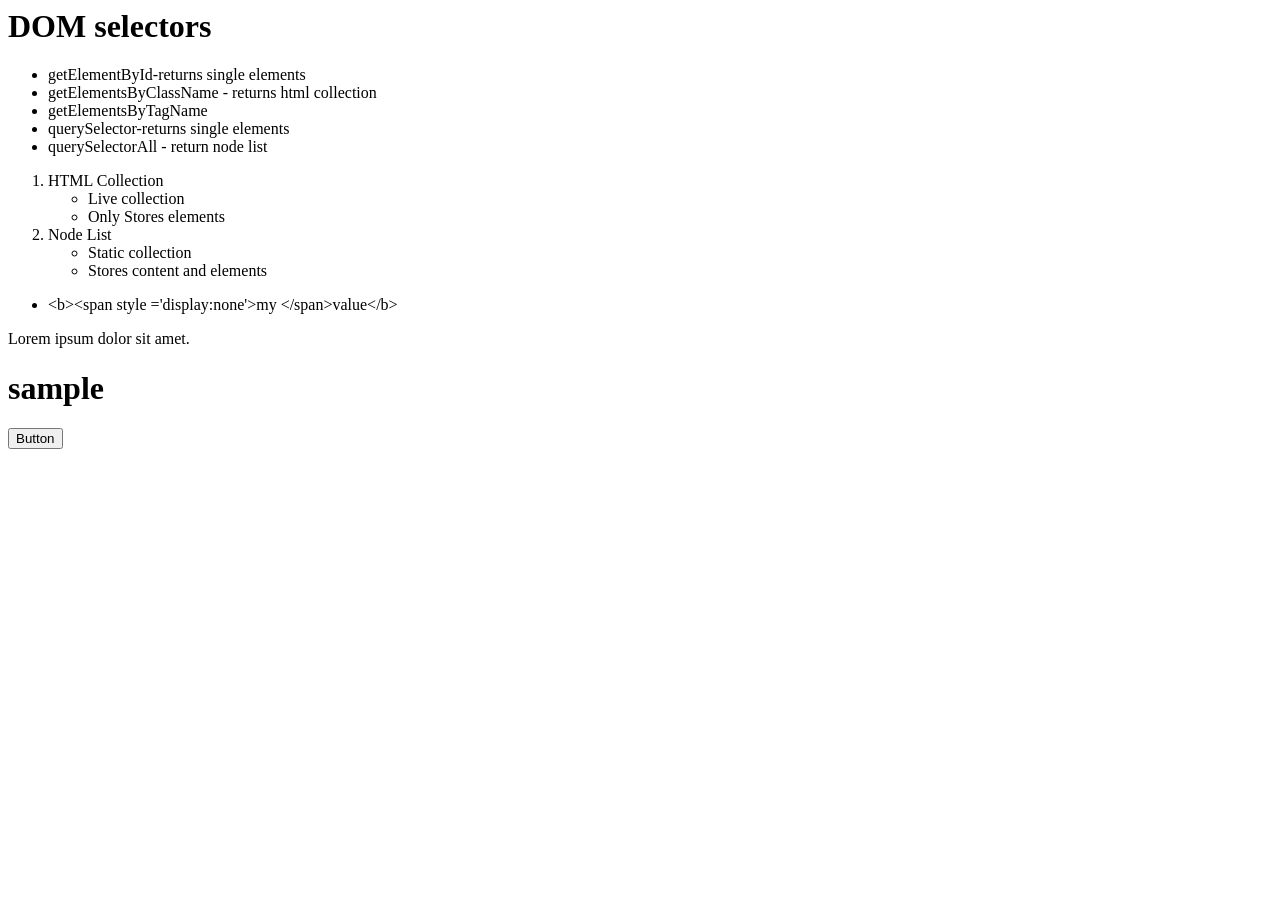
<file: dom2.html>
<h1>DOM selectors</h1>
<ul>
    <li>getElementById-returns single elements</li>
    <li>getElementsByClassName - returns html collection</li>
    <li>getElementsByTagName</li>
    <li id="list4">querySelector-returns single elements</li>
    <li>querySelectorAll - return node list</li>
</ul>

<ol>
    <li>HTML Collection</li>
    <ul>
        <li>Live collection</li>
        <li>Only Stores elements</li>
    </ul>
    <li>Node List</li>
    <ul>
        <li>Static collection</li>
        <li>Stores content and elements</li>
    </ul>
</ol>
    <script>
        // let list4 =document.getElementById("list4");
        // console.log(list4);

        // let list1 = document.querySelector("li");
        // console.log(list1);

        // let list4 = document.querySelector("#list4");
        // console.log(list4);
        
        let list_collection = document.getElementsByTagName("li");
        console.log(list_collection);

        let list_nodes = document.querySelectorAll("li");
        console.log(list_nodes);

        // console.log(document.body);


    let body_collection =document.body.children;
    let body_nodes=document.body.childNodes;
    </script>
<ul>
    <li>sample</li>
</ul>
<p>Lorem ipsum dolor sit amet.</p>

<script>
    console.log(list_collection[list_collection.length-1]);
    console.log(list_nodes[0]);
    let last = list_collection[list_collection.length-1]
    last.onclick=()=>{alert("sample")};
    console.log(last.innerText);
    last.innerText="<b>my value</b>";
    last.innerHTML = "<b>my value</b>";
    last.textContent = "<b><span style ='display:none'>my </span>value</b>";
</script>




<html>
    <script>
    function changevalue(){
                document.getElementById('label').textContent='my sample'
                
            }
</script>

<body>
     <h1 id="label">sample</h1>
        <button id="btn" onclick="changevalue()">Button</button>
</body>
</html>
</file>
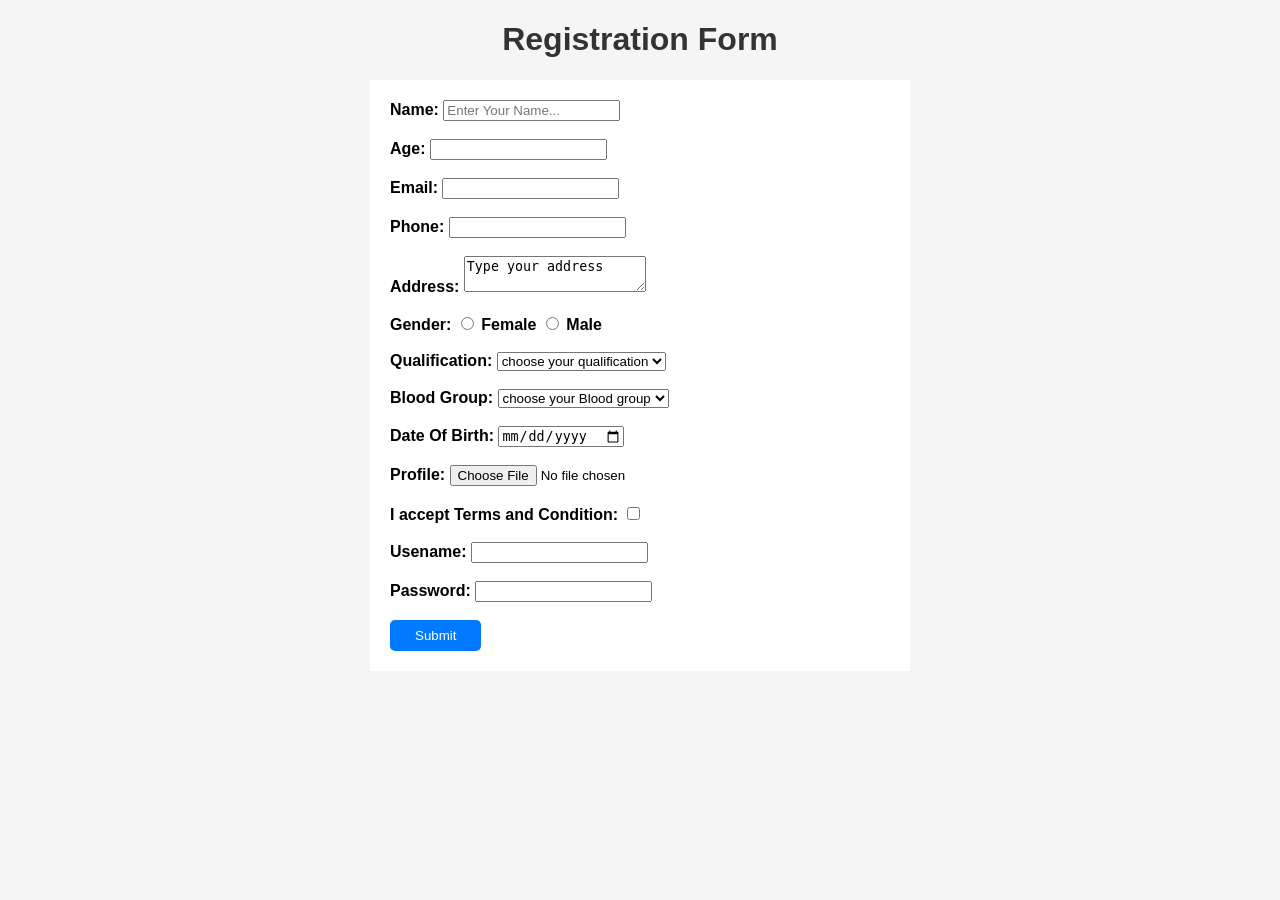
<file: dom7.html>
<!DOCTYPE html>
<html lang="en">
<head>
    <meta charset="UTF-8">
    <meta name="viewport" content="width=device-width, initial-scale=1.0">
    <title>Registration form</title>
    <link rel="stylesheet" href="./dom7.css">
</head>
<body>
    


<h1>Registration Form</h1>
<form id="studentform">
    <label for="">Name:</label>
    <input type="text" placeholder="Enter Your Name..." id="name"><br><br>
    <label for="">Age:</label>
    <input type="number" id="age"><br><br>
    <label for="">Email:</label>
    <input type="email" id="email"><br><br>
    <label for="">Phone:</label>
    <input type="number" id="phone"><br><br>
    <label for="">Address:</label>
    <textarea name="" id="address">Type your address</textarea><br><br>
    <label for="">Gender:</label>
    <input type="radio" name="gender" value="female">
    <label for="">Female</label>
    <input type="radio" name="gender" value="male">
    <label for="">Male</label><br><br>
    <label for="">Qualification:</label>
    <select id="qualification">
        <option value=""hidden>choose your qualification</option>
        <option value="sslc">SSLC</option>
        <option value="hsc">HSC</option>
        <option value="diploma">Diploma</option>
        <option value="bachelor">Bachelor</option>
        <option value="master">Master</option>
    </select><br><br>
    <label for="">Blood Group:</label>
    <select name="" id="blood">
         <option value=""hidden>choose your Blood group</option>
        <option value="a-ve">a-ve</option>
        <option value="o+ve">o+ve</option>
         <option value="o-ve">o-ve</option>
          <option value="b+ve">b+ve</option>
           <option value="b-ve">b-ve</option>
            <option value="ab+ve">ab+ve</option>
    </select><br><br>
    
    <label for="">Date Of Birth:</label>
    <input type="date" id="dob"><br><br>
    <label for="">Profile:</label>
    <input type="file" name="" id="profile"><br><br>
    <label for="">I accept Terms and Condition:</label>
    <input type="checkbox" name="" id="terms"><br><br>
    <label for="">Usename:</label>
    <input type="text" id="username"><br><br>
    <label for="">Password:</label>
    <input type="text" id="password"><br><br>
    <button>Submit</button>
</form>


<script>
   
   document.getElementById("studentform").onsubmit=(e)=>{
    e.preventDefault();
    validate();
   

   }
    function validate(){
        
        let name = document.getElementById("name").value.trim();
        let age = document.getElementById("age").value;
        let email = document.getElementById("email").value.trim();
        let phone = document.getElementById("phone").value.trim();
        let address = document.getElementById("address").value .trim();
        let Gender = document.querySelector("input[name='gender']:checked");
        let qualification = document.getElementById("qualification").value;
        let blood = document.getElementById("blood").value;
        let dob = document.getElementById("dob").value;
        let profile= document.getElementById("profile");
        let username = document.getElementById("username").value.trim();
        let password = document.getElementById("password").value;
        let terms = document.getElementById("terms").checked;
    
        //name
        if(name===""){
            alert("please enter your name");
            return;
        }
        let namePattern = /^[A-Za-z ]+$/;
        if(!namePattern.test(name)){
            alert("Name should contain only alphabets and spaces");
            return;
        }

        //age
        if(age===""){
            alert("please enter your age");
            return;
        }
        if(age<1||age>100){
        alert("age must be between 1 and 100");
        return;
        }

        //email
        if(email===""){
            alert("please enter your email");
            return;
        }
        let emailPattern = /^[a-zA-Z0-9_.]+@gmail\.com$/;
        if(!emailPattern.test(email)){
            alert("please enter your valid email");
            return;
        }

        //phone
         if(phone===""){
            alert("please enter your phone Number");
            return;
         }
        let phonePattern = /^[0-9+/-]{10,15}$/;
        if(!phonePattern.test(phone)){
            alert("phone must be contain 10-15 character");
            return;
        }

        //address
        if(address==""){
            alert("please enter your address");
            return;
        }
        //gender
        if(Gender===null){
            alert("please enter your gender");
            return;
        }
        //qualification
        if(qualification===""){
            alert("please enter your qualification");
            return;
        }
        //blood
        if(blood===""){
            alert("please enter your blood group");
            return;
        }
        //dob
        if(dob===""){
            alert("please enter your Date of birth");
            return;
        }
        let today = new Date();
        let selectedDate = new Date(dob);
        if(selectedDate>=today){
            alert("DOB must be less current date ");
            return;
        }
        //profile
        if(profile.files.length===0){
            alert("please upload your profile photo");
            return;
        }

        //username
        if(username===""){
            alert("please enter your username");
            return;
        }
        let usernamePattern = /^[A-Za-z0-9_.]+$/;
        if(!usernamePattern.test(username)){
            alert("username contain alphabets, numbers,_,-,.");
            return;
        }

        //password
        if(password===""){
            alert("please enter your password");
            return;
        }
        let passwordPattern = /^[a-zA-Z0-9!@#$%^&*()]+$/;
        if(!passwordPattern.test(password)){
            alert("password must be contain small and capital letter,number and special characters");
            return;
        }
        
let value = password.value;

let small = /[a-z]/.test(value);
let capital = /[A-Z]/.test(value);
let number = /[0-9]/.test(value);
let special = /[!@#$%^&*]/.test(value);

if (small && !capital && !number && !special) {
    console.log("Weak");
}
else if (small && capital && !number && !special) {
    console.log("Normal");
}
else if (small && capital && number && !special) {
    console.log("Good");
}
else if (small && capital && number && special) {
    console.log("Strong");
}
        //term
         if(!terms){
            alert("accept terms and conditions");
            return;
        }
        //success
        alert("Registration Successfully");
        return;
    }


</script>

</body>
</html>
</file>
<file: dom7.css>
body {
    font-family: Arial, sans-serif;
    background-color: #f5f5f5;
}

h1 {
    text-align: center;
    color: #333;
}

form {
    width: 500px;
    margin: auto;
    background-color: white;
    padding: 20px;
}

button {
    padding: 8px 25px;
    background-color: #007bff;
    color: white;
    border: none;
    border-radius: 5px;
}

button:hover {
    background-color: #0056b3;
}
label{
    font-weight: bold;
}
</file>
